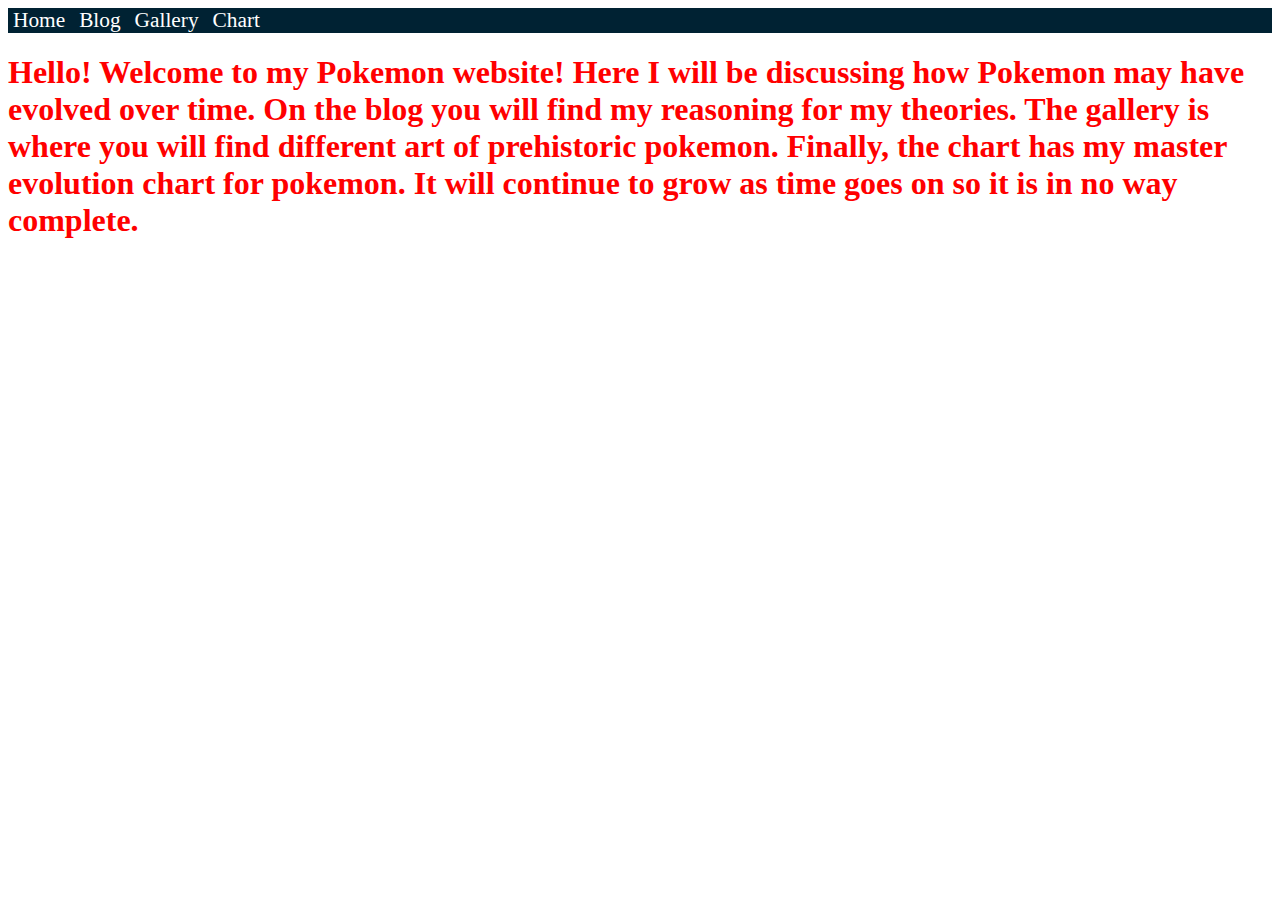
<file: index.html>
<!DOCTYPE html>
<html>
<head>
 <title>Gargano's Pokemon Site</title>
 <link rel="icon" href="http://i0.kym-cdn.com/photos/images/original/001/191/282/a25.png">
 <link rel="stylesheet" type="text/css" href="main.css">
</head>
<style>
body { 
background-image: url("https://img00.deviantart.net/7c6e/i/2010/335/4/9/pokeball_wallpaper_4_by_aervormund-d341637.png");
}
</style>
<body>
 <div id="banner">
	<div class="banner_item"><a href="#">Home</a></div>
	<div class="banner_item"><a href="blog.html">Blog</a></div>
	<div class="banner_item"><a href="gallery.html">Gallery</a></div>
	<div class="banner_item"><a href="chart.html">Chart</a></div>
</div>
<h1>Hello! Welcome to my Pokemon website! Here I will be discussing how Pokemon
may have evolved over time. On the blog you will find my reasoning for my
theories. The gallery is where you will find different art of 
prehistoric pokemon. Finally, the chart has my master evolution chart for
pokemon. It will continue to grow as time goes on so it is in no way complete.</h1>
</body>
</html>
</file>
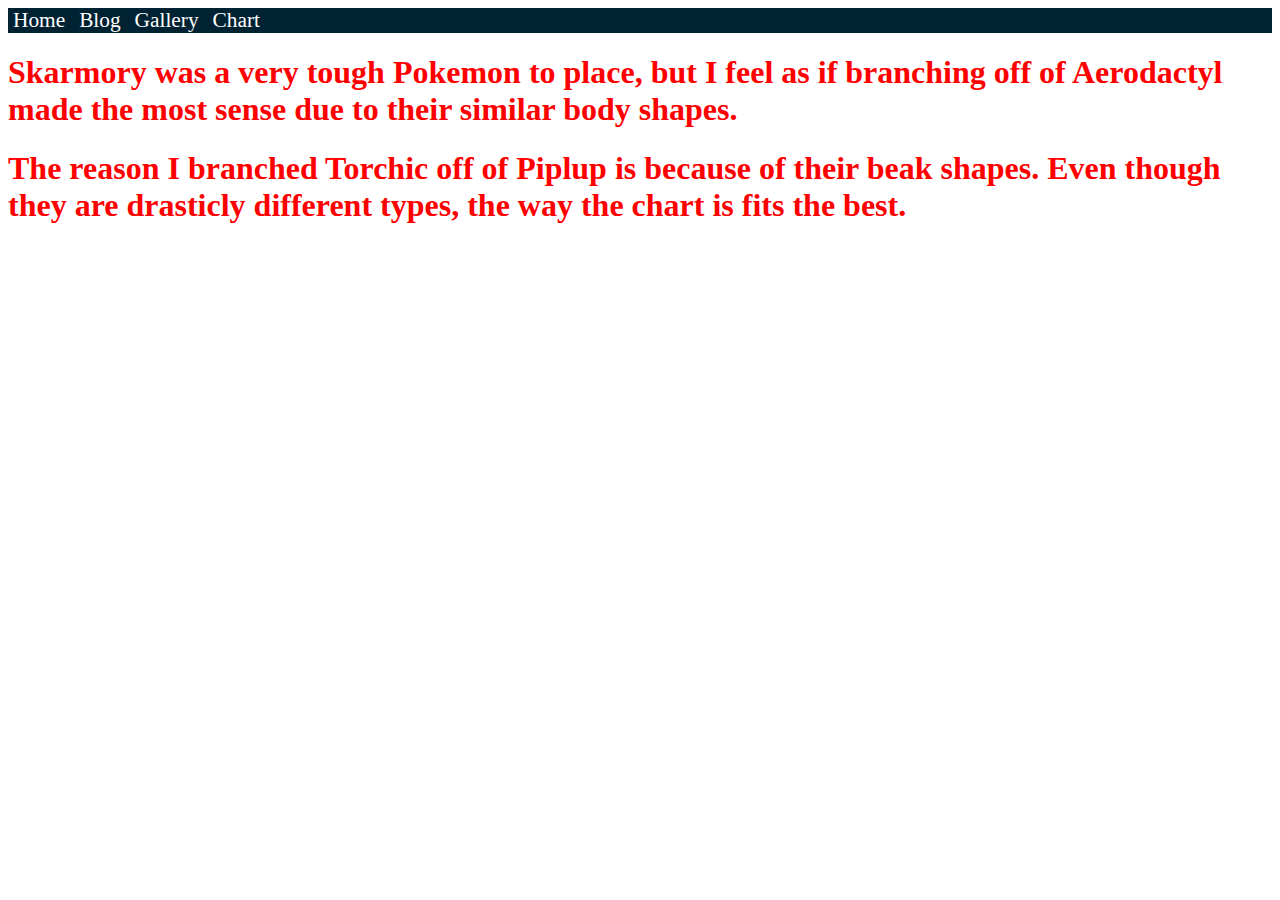
<file: blog.html>
<!DOCTYPE html>
<html>
<head>
<title>Gargano's Pokemon Site</title>
<link rel="stylesheet" type="text/css" href="main.css">
</head>
<body>
 <div id="banner">
	<div class="banner_item"><a href="index.html">Home</a></div>
	<div class="banner_item"><a href="#">Blog</a></div>
	<div class="banner_item"><a href="gallery.html">Gallery</a></div>	
	<div class="banner_item"><a href="chart.html">Chart</a></div>
</div>
<h1>Skarmory was a very tough Pokemon to place, but I feel as if branching off 
of Aerodactyl made the most sense due to their similar body shapes.</h1>
<h1>The reason I branched Torchic off of Piplup is because of their beak 
shapes. Even though they are drasticly different types, the way the chart is 
fits the best.</h1>
</html>
</file>
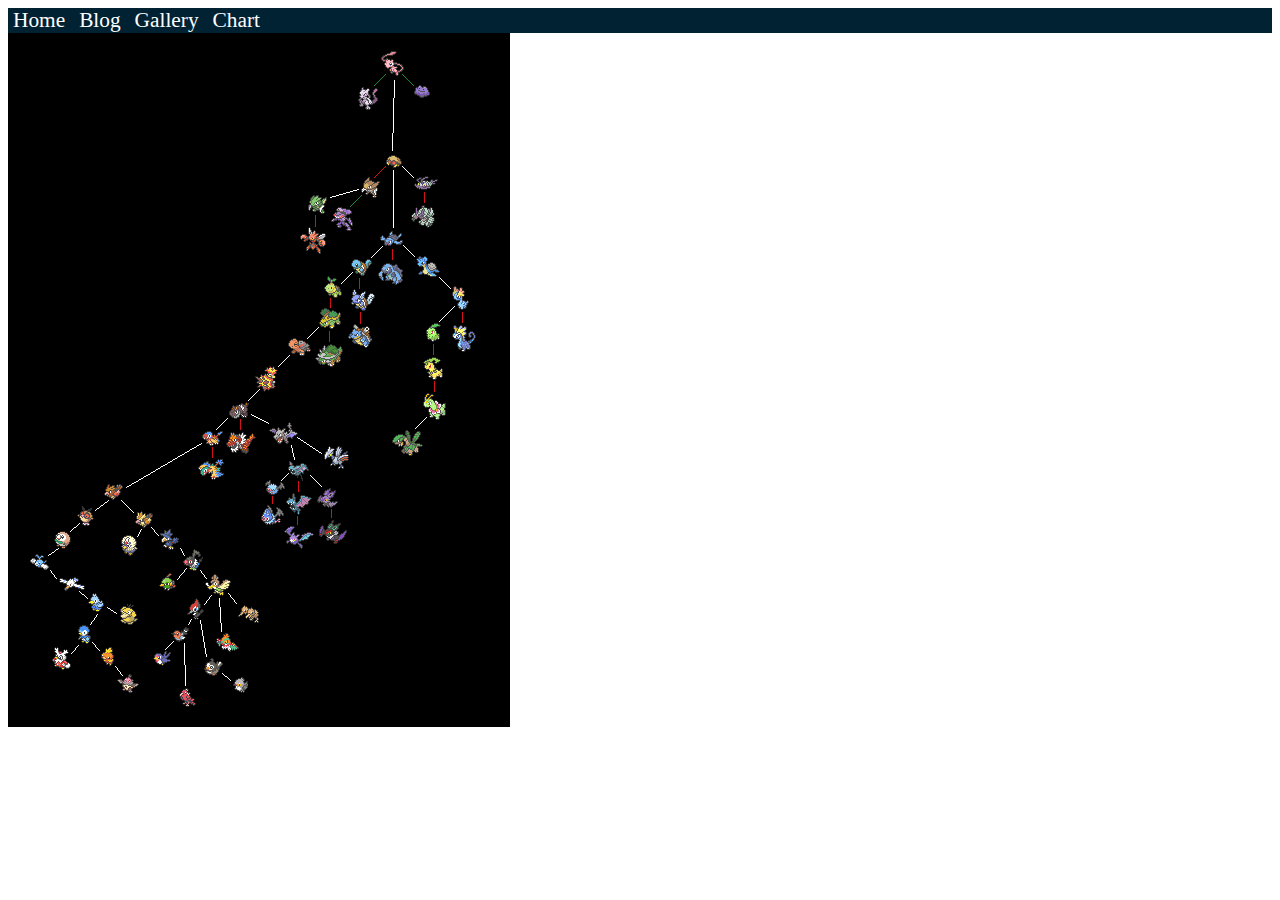
<file: chart.html>
<!DOCTYPE html>
<html>
<head>
<title>Gargano's Pokemon Site</title>
<link rel="stylesheet" type="text/css" href="main.css">
</head>

<body>
 <div id="banner">
	<div class="banner_item"><a href="index.html">Home</a></div>
	<div class="banner_item"><a href="blog.html">Blog</a></div>
	<div class="banner_item"><a href="gallery.html">Gallery</a></div>
	<div class="banner_item"><a href="#">Chart</a></div>
</div>
<img src="Chart.png";
</body>
</html>
</file>
<file: main.css>
.banner_item{
color:white;
display:inline;
}
#banner{
background-color:#023;
}
a{
color:white;
text-decoration:none;
font-size: 16pt;
padding:5px;
}
body{
 background-image: url("https://img00.deviantart.net/7c6e/i/2010/335/4/9/pokeball_wallpaper_4_by_aervormund-d341637.png");
 background-repeat: no-repeat;
 background-size: cover;
 height: 100%;
}
h1{
color: red;
}
</file>
